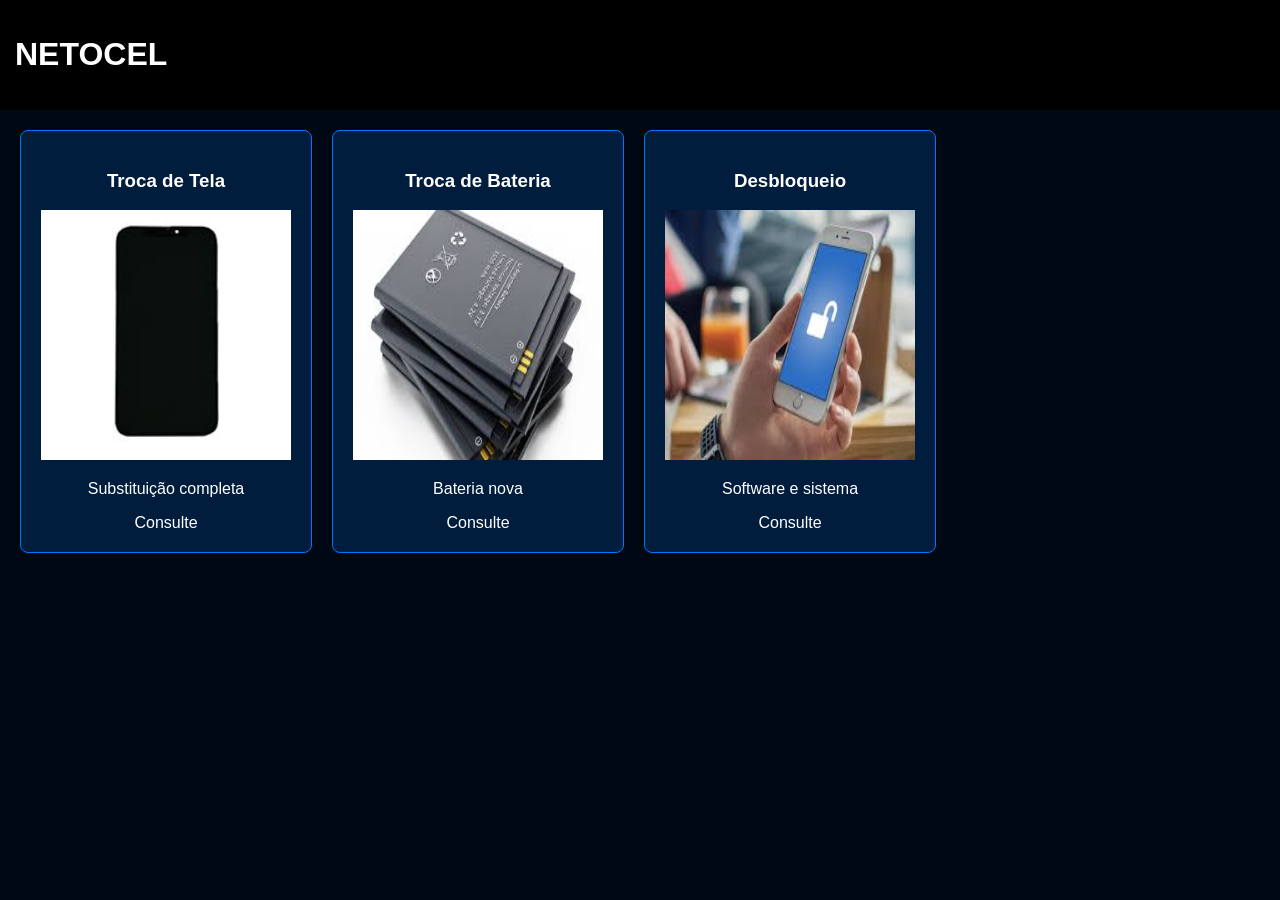
<file: site_netocel/pages/catalogo.html>
<!DOCTYPE html>
<html lang="pt-br">
<head>
<meta charset="UTF-8">
<meta name="viewport" content="width=device-width, initial-scale=1.0">
<title>Serviços - Netocel</title>
<link rel="stylesheet" href="../css/style.css">
</head>
<body>

<header>
<h1>NETOCEL</h1>
</header>

<section class="catalogo">

<div class="card">
<h3>Troca de Tela</h3>
<img src="../imagens/download (1).jpg" alt="">
<p>Substituição completa</p>
<span>Consulte</span>
</div>

<div class="card">
<h3>Troca de Bateria</h3>
<img src="../imagens/download.jpg" alt="">
<p>Bateria nova</p>
<span>Consulte</span>
</div>

<div class="card">
<h3>Desbloqueio</h3>
<img src="../imagens/download (2).jpg" alt="">
<p>Software e sistema</p>
<span>Consulte</span>
</div>

</section>

</body>
</html>
</file>
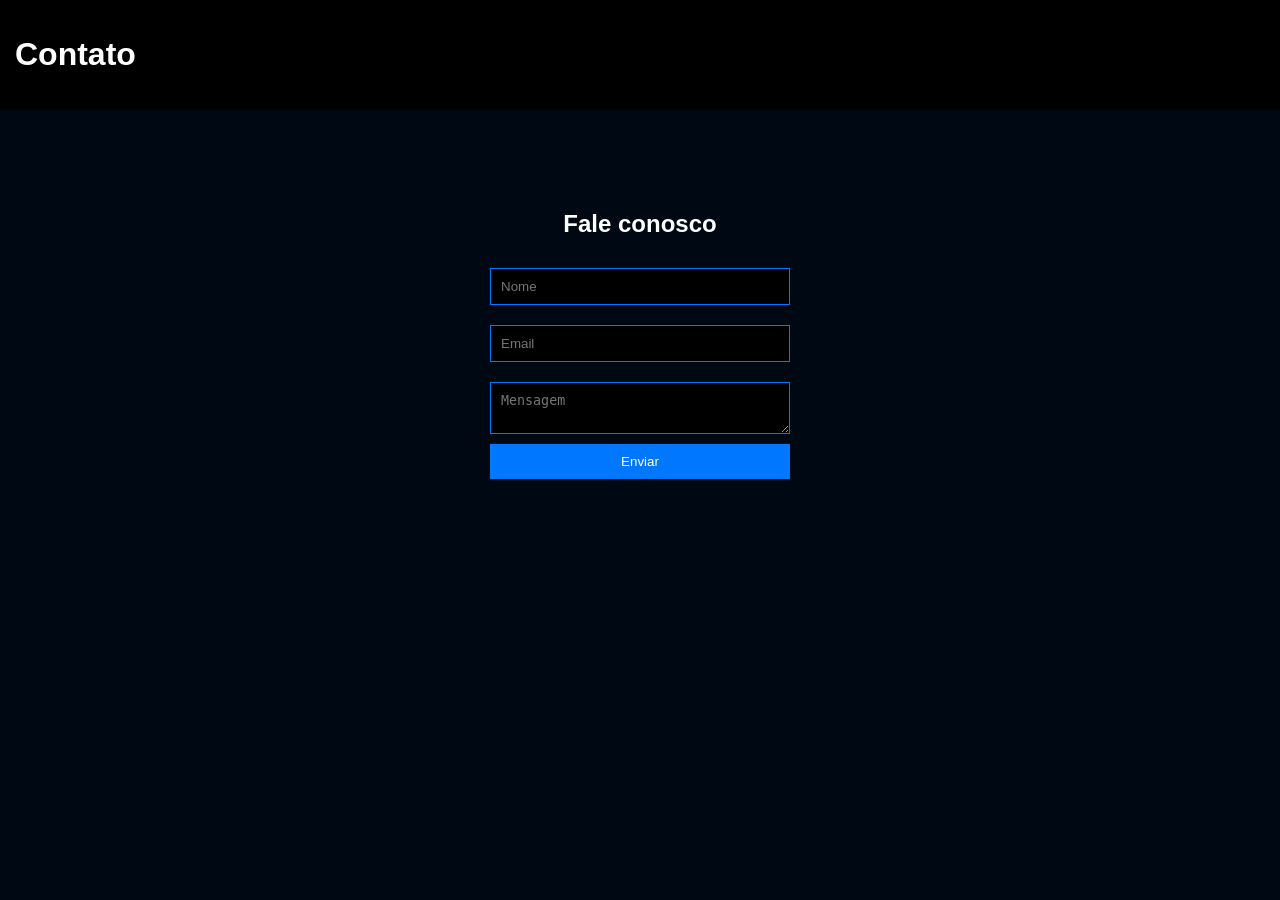
<file: site_netocel/pages/contato.html>
<!DOCTYPE html>
<html lang="pt-br">
<head>
<meta charset="UTF-8">
<meta name="viewport" content="width=device-width, initial-scale=1.0">
<title>Contato - Netocel</title>
<link rel="stylesheet" href="../css/style.css">
</head>
<body>



<header><h1>Contato</h1></header>

<section class="form">
  <h2>Fale conosco</h2>


  <input id="nome" placeholder="Nome">
  <input id="email" placeholder="Email">
  <textarea id="mensagem" placeholder="Mensagem"></textarea>

  <button onclick="enviar()">Enviar</button>

  <p id="resposta"></p>
</section>

<script>
function enviar() {
  const nome = document.getElementById("nome").value;

  document.getElementById("resposta").innerText =
    "Mensagem enviada com sucesso, " + nome + "!";
}
</script>
</body>
</html>
</file>
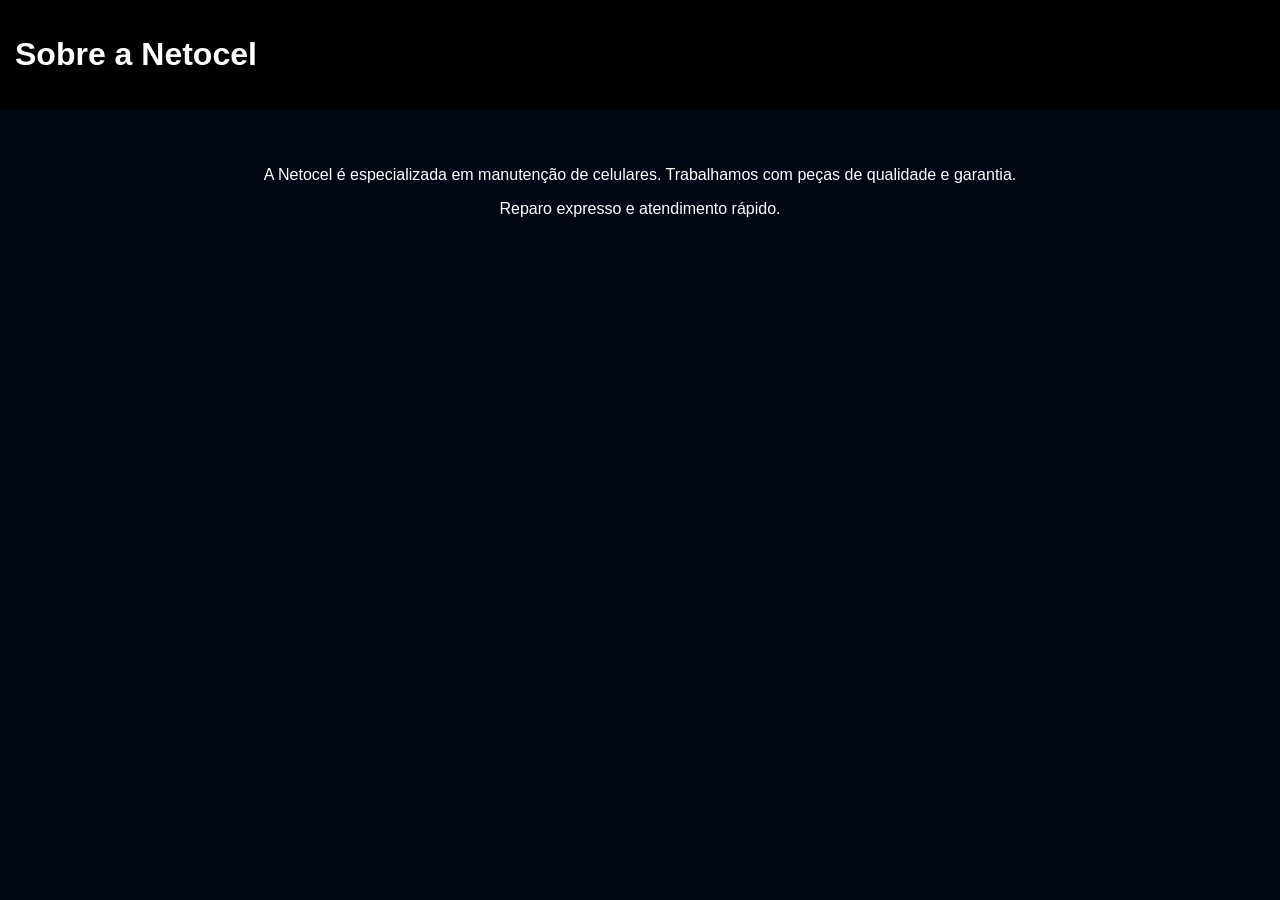
<file: site_netocel/pages/sobre.html>
<!DOCTYPE html>
<html lang="pt-br">
<head>
<meta charset="UTF-8">
<meta name="viewport" content="width=device-width, initial-scale=1.0">
<title>Sobre - Netocel</title>
<link rel="stylesheet" href="../css/style.css">
</head>
<body>

<header><h1>Sobre a Netocel</h1></header>

<section class="conteudo">
<p>A Netocel é especializada em manutenção de celulares. Trabalhamos com peças de qualidade e garantia.</p>
<p>Reparo expresso e atendimento rápido.</p>
</section>

</body>
</html>
</file>
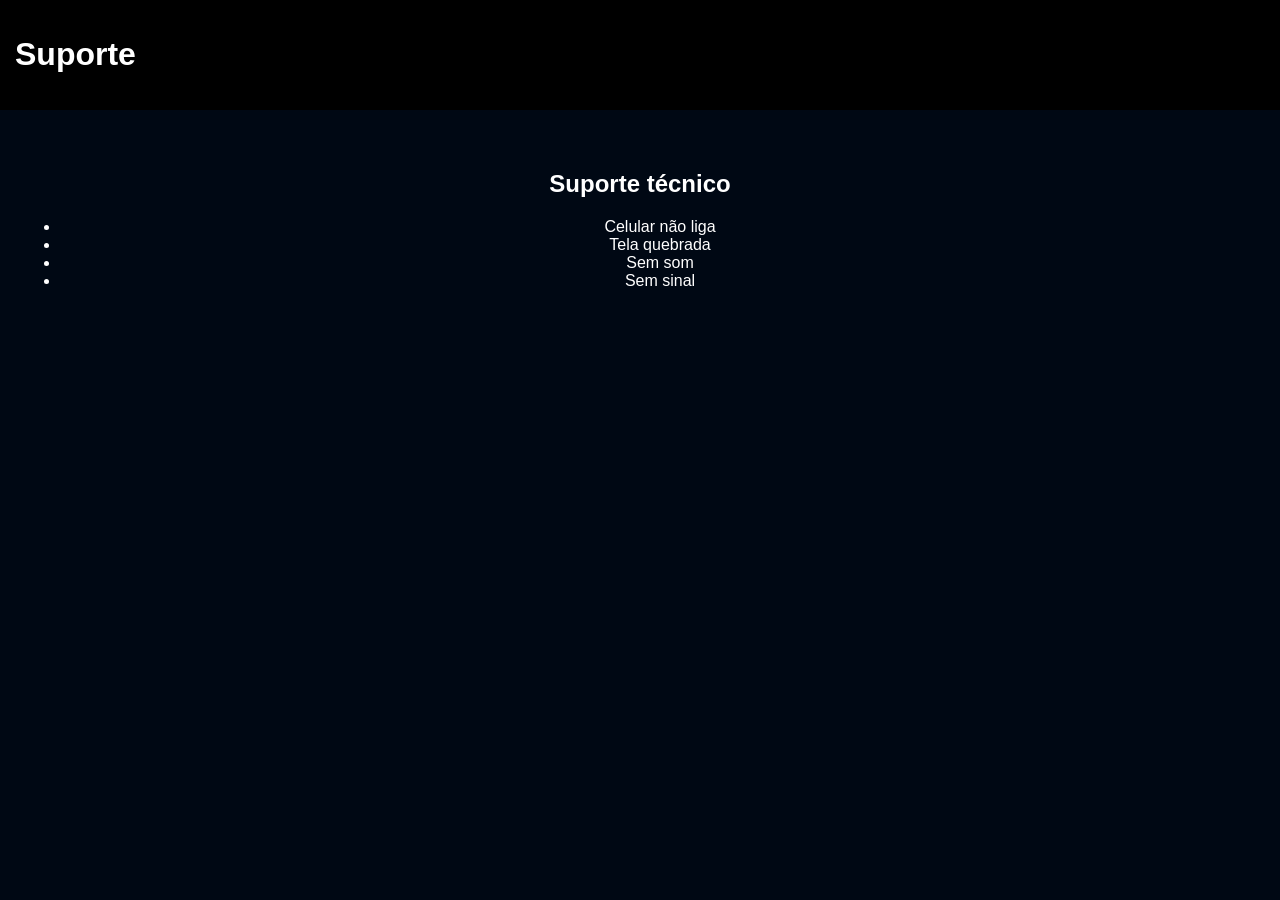
<file: site_netocel/pages/suporte.html>
<!DOCTYPE html>
<html lang="pt-br">
<head>
<meta charset="UTF-8">
<meta name="viewport" content="width=device-width, initial-scale=1.0">
<title>Suporte - Netocel</title>
<link rel="stylesheet" href="../css/style.css">
</head>
<body>

<header><h1>Suporte</h1></header>

<section class="conteudo">
<h2>Suporte técnico</h2>
<ul>
<li>Celular não liga</li>
<li>Tela quebrada</li>
<li>Sem som</li>
<li>Sem sinal</li>
</ul>
</section>

</body>
</html>
</file>
<file: site_netocel/css/style.css>
body{
margin:0;
font-family:Arial;
background:#000814;
color:white;
}

header{
background:#000;
padding:15px;
display:flex;
justify-content:space-between;
align-items:center;
}

.logo{
display:flex;
align-items:center;
gap:10px;

}

.logo img{
width:80px;
height:80px;
border-radius:50%;

}

nav a{
color:#00aaff;
margin:10px;
text-decoration:none;
font-weight:bold;
}

.hero{
text-align:center;
padding:60px;
background:linear-gradient(#001d3d,#000);
line-height: 1.5;
}

.btn{
background:#0077ff;
padding:12px 20px;
display:inline-block;
margin-top:20px;
color:white;
text-decoration:none;
border-radius:6px;
}

.catalogo{
display:flex;
gap:20px;
padding:20px;

}

.card{
background:#001d3d;
padding:20px;
border-radius:8px;
border:1px solid #0077ff;

}
.card img{
width: 250px;
height: 250px;
}
.form{
display:flex;
flex-direction:column;
width:300px;
margin:40px auto;
}

input, textarea{
margin:10px 0;
padding:10px;
background:#000;
border:1px solid #0077ff;
color:white;
}

button{
background:#0077ff;
color:white;
padding:10px;
border:none;
}



/* Espaçamento geral das seções */
section {
  padding: 40px 20px;
  text-align: center;
}

/* Títulos */
h2 {
  margin-bottom: 20px;
}

/* Lista de diferenciais */
.diferenciais ul {
  list-style: none;
  padding: 0;
}

.diferenciais li {
  margin: 10px 0;
  font-size: 18px;
}

/* Antes e depois (imagens lado a lado) */
.antes-depois div {
  display: flex;
  justify-content: center;
  gap: 20px;
}

.antes-depois img {
  width: 200px;
  border-radius: 10px;
}

/* Botão CTA */
.cta a {
  display: inline-block;
  margin-top: 15px;
  padding: 10px 20px;
  background: green;
  color: white;
  text-decoration: none;
  border-radius: 5px;
}

/* Rodapé */
footer {
  text-align: center;
  padding: 20px;
  background: #000000;
  margin-top: 30px;
}
</file>
